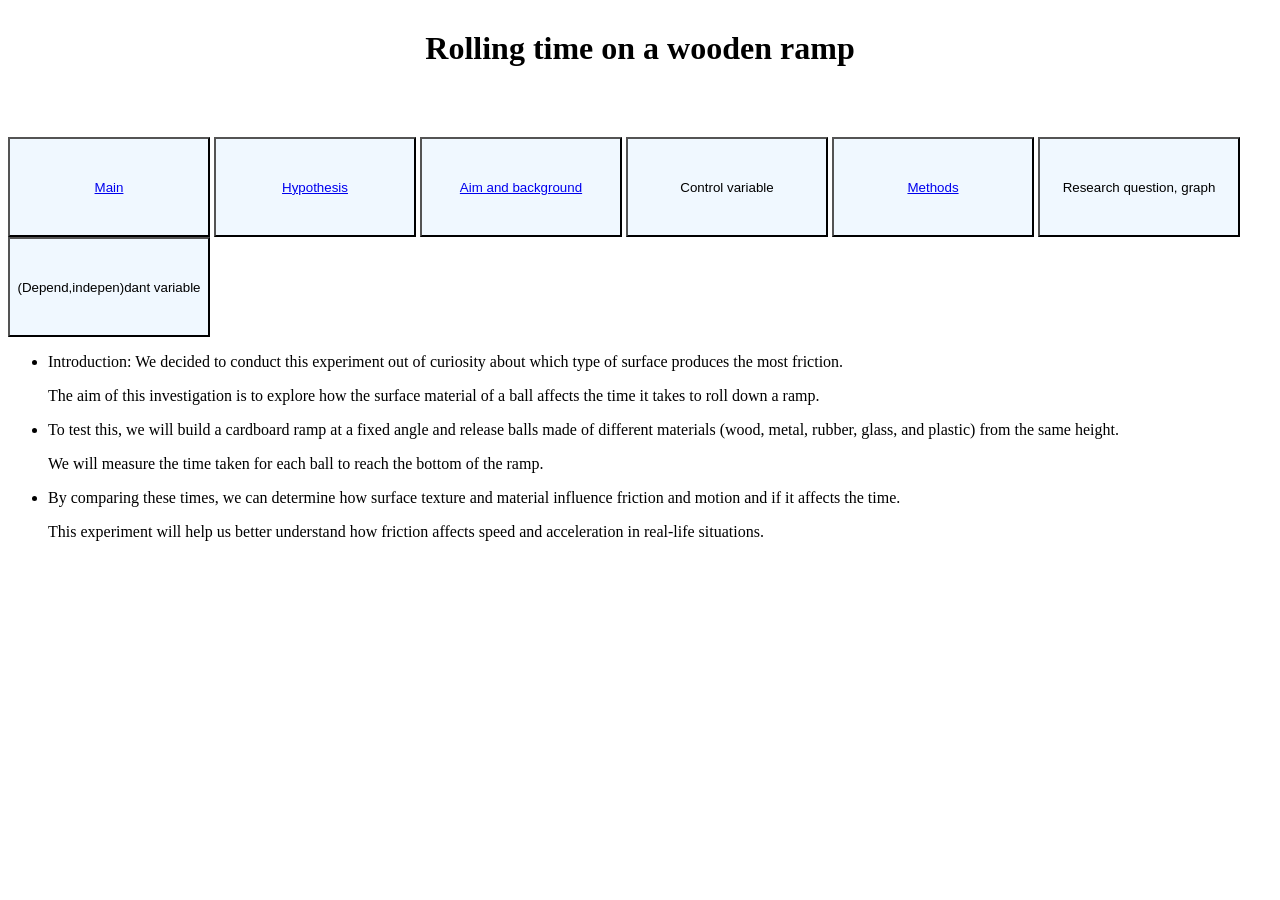
<file: Steam Project.html>
<html>  
<head>
     <link rel="stylesheet" href="Main-C.css">
</head>
    <body>
        <h1>Rolling time on a wooden ramp</h1>
        <button><a href="index.html">Main</a></button>
        <button><a href="Steam%20Project3.html">Hypothesis</a></button>
        <button><a href="Steam%20Project4.html">Aim and background</a></button>
        <button>Control variable</button>
        <button><a href="Steam%20Project6.html">Methods</a></button>
        <button>Research question, graph</button>
        <button>(Depend,indepen)dant variable</button>
        
        <ul>  
            <li>
                <p>Introduction: We decided to conduct this experiment out of curiosity about which type of surface produces the most friction. </p>
                <p>The aim of this investigation is to explore how the surface material of a ball affects the time it takes to roll down a ramp.</p>
            </li>
            <li>
                <p>To test this, we will build a cardboard ramp at a fixed angle and release balls made of different materials (wood, metal, rubber, glass, and plastic) from the same height. <p>We will measure the time taken for each ball to reach the bottom of the ramp.
            </li>
            <li>
                <p>By comparing these times, we can determine how surface texture and material influence friction and motion and if it affects the time. <p>This experiment will help us better understand how friction affects speed and acceleration in real-life situations.
            </li>
        
        </ul>
    </body>
</html>
</file>
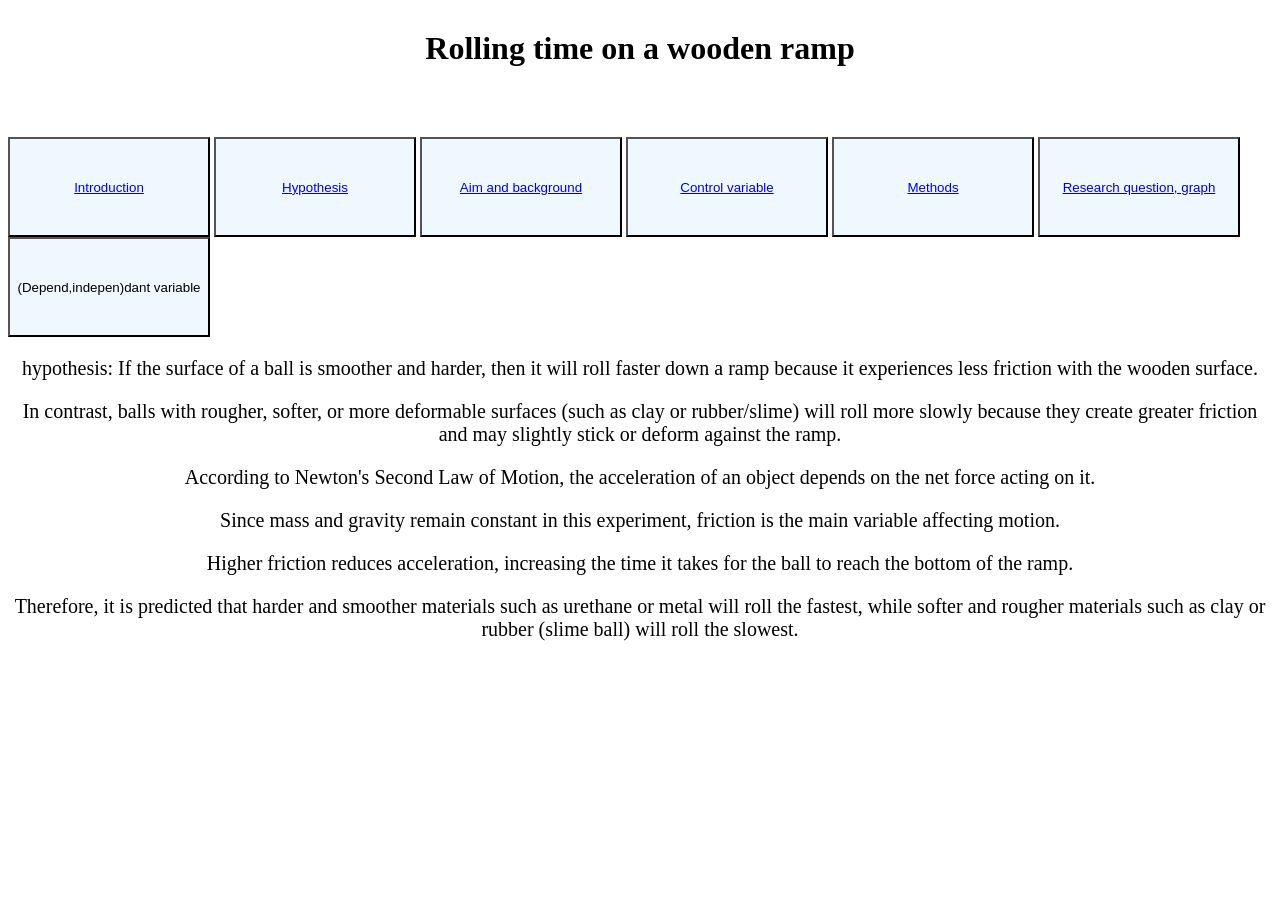
<file: Steam Project3.html>
<html>  
<head>
    <link rel="stylesheet" href="Main-C.css">
</head>
    <body>
        <h1>Rolling time on a wooden ramp</h1>
        <button><a href="Steam%20Project.html">Introduction</a></button>
        <button><a href="Steam%20Project3.html">Hypothesis</a></button>
        <button><a href="Steam%20Project4.html">Aim and background</a></button>
        <button><a href="Steam%20Project5.html">Control variable</a></button>
        <button><a href="Steam%20Project6.html">Methods</a></button>
        <button><a href="Steam%20Project7.html">Research question, graph</a></button>
        <button>(Depend,indepen)dant variable</button>
        
        <p class="sp3-p">hypothesis: If the surface of a ball is smoother and harder, then it will roll faster down a ramp because it experiences less friction with the wooden surface. </p>
        <p class="sp3-p">In contrast, balls with rougher, softer, or more deformable surfaces (such as clay or rubber/slime) will roll more slowly because they create greater friction and may slightly stick or deform against the ramp.</p>

        <p class="sp3-p">According to Newton's Second Law of Motion, the acceleration of an object depends on the net force acting on it. 
        <p class="sp3-p"> Since mass and gravity remain constant in this experiment, friction is the main variable affecting motion. 
        <p class="sp3-p">Higher friction reduces acceleration, increasing the time it takes for the ball to reach the bottom of the ramp.</p>


        <p class="sp3-p">Therefore, it is predicted that harder and smoother materials such as urethane or metal will roll the fastest, while softer and rougher materials such as clay or rubber (slime ball) will roll the slowest.</p>
           
    </body>
</html>
</file>
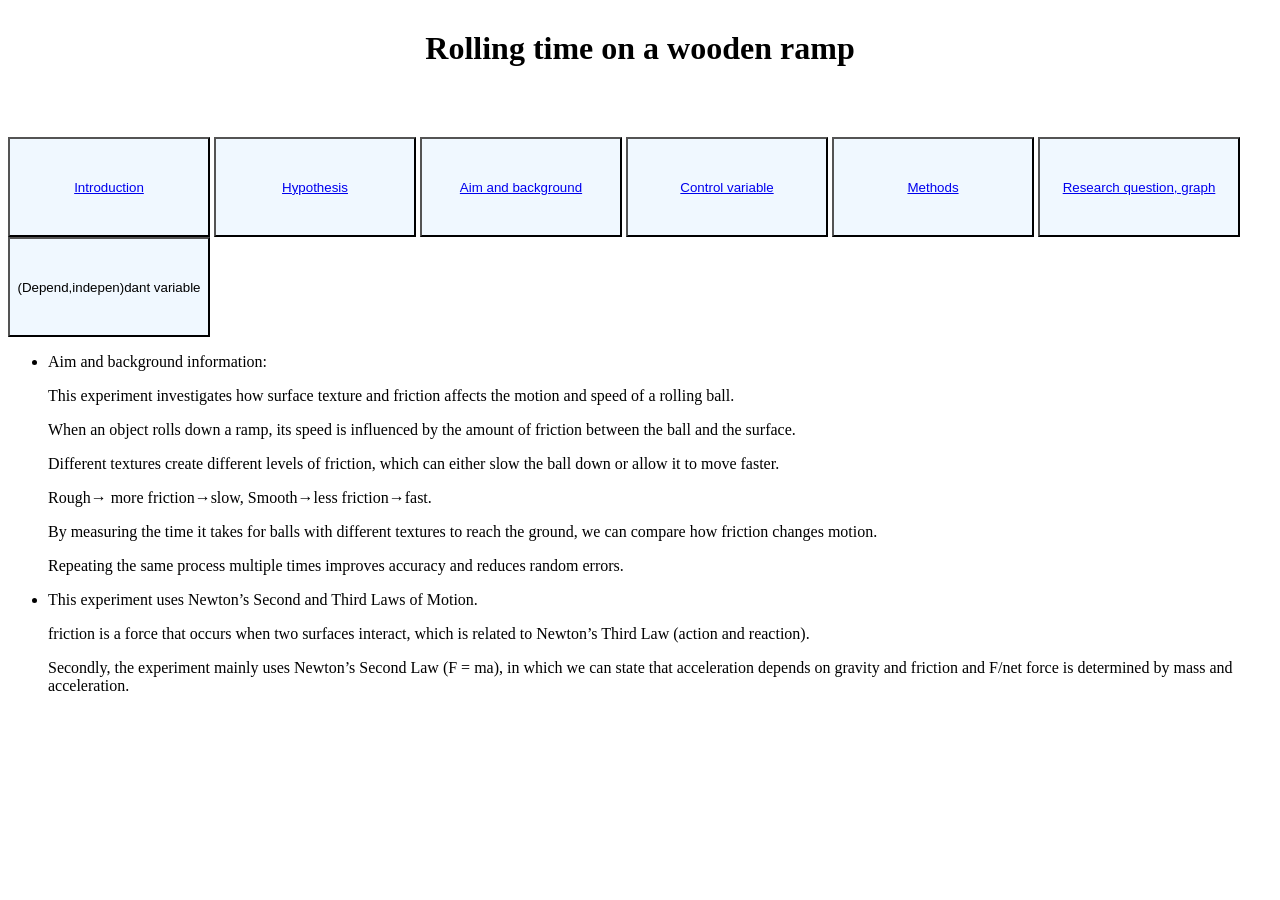
<file: Steam Project4.html>
<html>  
<head>
    <link rel="stylesheet" href="Main-C.css">
</head>
    <body>
        <h1>Rolling time on a wooden ramp</h1>
        <button><a href="Steam%20Project.html">Introduction</a></button>
        <button><a href="Steam%20Project3.html">Hypothesis</a></button>
        <button><a href="Steam%20Project4.html">Aim and background</a></button>
        <button><a href="Steam%20Project5.html">Control variable</a></button>
        <button><a href="Steam%20Project6.html">Methods</a></button>
        <button><a href="Steam%20Project7.html">Research question, graph</a></button>
        <button>(Depend,indepen)dant variable</button>
        
        
        <ul>  
            <li>
                <p>Aim and background information: <p>This experiment investigates how surface texture and friction affects the motion and speed of a rolling ball.</p> <p>When an object rolls down a ramp, its speed is influenced by the amount of friction between the ball and the surface.</p> <p>Different textures create different levels of friction, which can either slow the ball down or allow it to move faster.</p> <p>Rough→ more friction→slow, Smooth→less friction→fast.</p> <p>By measuring the time it takes for balls with different textures to reach the ground, we can compare how friction changes motion.</p> <p>Repeating the same process multiple times improves accuracy and reduces random errors.</p>

            </li>
            <li>
                <p>This experiment uses Newton’s Second and Third Laws of Motion.</p> <p>friction is a force that occurs when two surfaces interact, which is related to Newton’s Third Law (action and reaction).</p> <p>Secondly, the experiment mainly uses Newton’s Second Law (F = ma), in which we can state that acceleration depends on gravity and friction and F/net force is determined by mass and acceleration.</p>
       
<p>
            </li>
  </ul>
    </body>
</html>
</file>
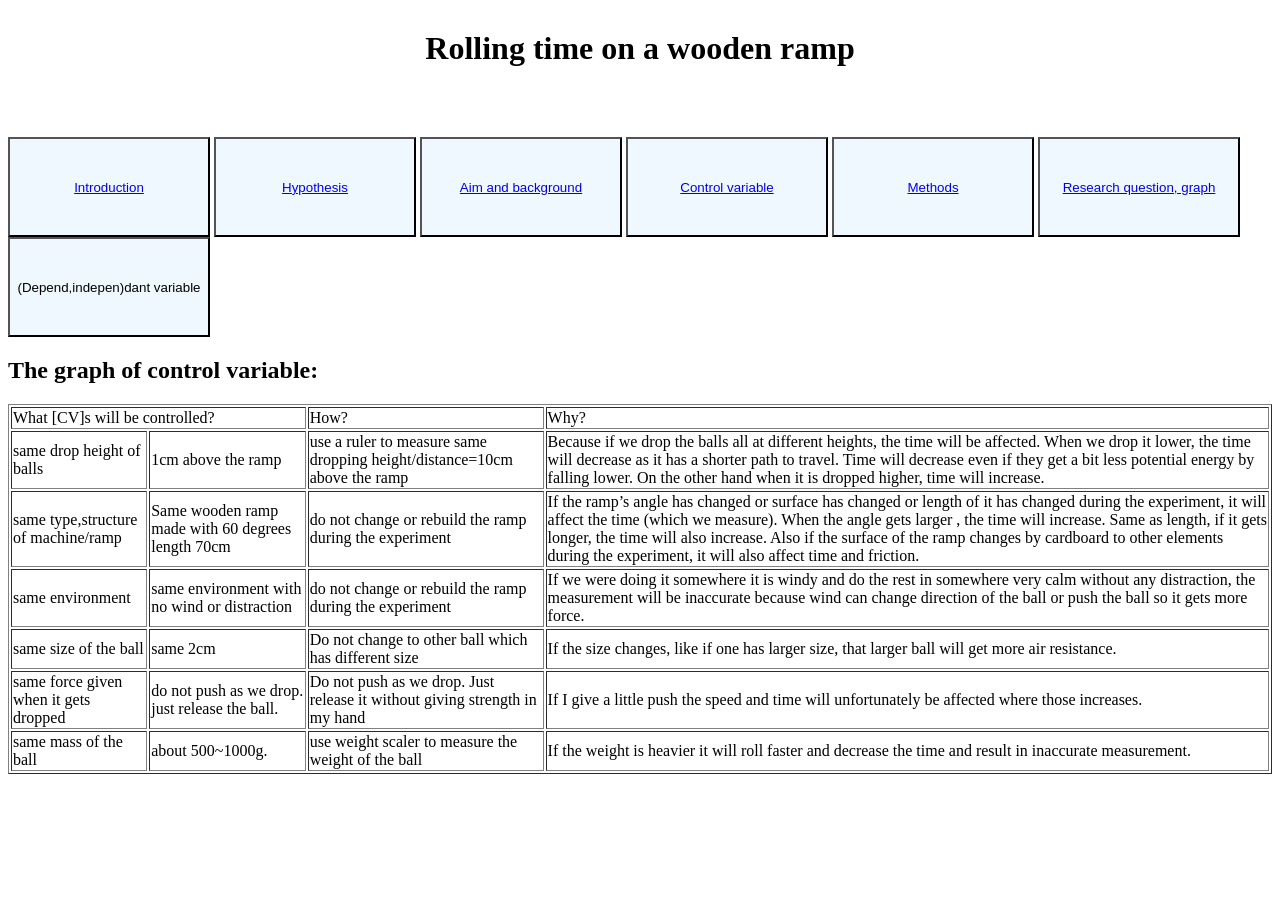
<file: Steam Project5.html>
<html>  
<head>
    <link rel="stylesheet" href="Main-C.css">
</head>
    <body>
        
        <h1>Rolling time on a wooden ramp</h1>
        <button><a href="Steam%20Project.html">Introduction</a></button>
        <button><a href="Steam%20Project3.html">Hypothesis</a></button>
        <button><a href="Steam%20Project4.html">Aim and background</a></button>
        <button><a href="Steam%20Project5.html">Control variable</a></button>
        <button><a href="Steam%20Project6.html">Methods</a></button>
        <button><a href="Steam%20Project7.html">Research question, graph</a></button>
        <button>(Depend,indepen)dant variable</button>
    
        
        <h2>The graph of control variable: </h2>
        <table border="1">
        <tr>
            <td colspan="2">What [CV]s will be controlled?</td>
            <td>How?</td>
            <td>Why?</td>
        </tr>
        
        <tr>
            <td>same drop height of balls</td>
            <td>1cm above the ramp</td>
            <td>use a ruler to measure same dropping height/distance=10cm above the ramp</td>
            <td>Because if we drop the balls all at different heights, the time will be affected. When we drop it lower, the time will decrease as  it has a shorter path to travel. Time will decrease even if they get a bit less potential energy by falling lower. On the other hand when it is dropped higher, time will increase.</td>
        </tr>
            
        <tr>
            <td>same type,structure of machine/ramp</td>
            <td>Same wooden ramp made with 60 degrees length 70cm</td>
            <td>do not change or rebuild  the ramp during the experiment</td>
            <td>If the ramp’s angle has changed or surface has changed or length of it has changed during the experiment, it will affect the time (which we measure). When the angle gets larger , the time will increase. Same as length, if it gets longer, the time will also increase. Also if the surface of the ramp changes by cardboard to other elements during the experiment, it will also affect time and friction.</td>
        </tr>
        
        <tr>
            <td>same environment</td>
            <td>same environment with no wind or distraction</td>
            <td>do not change or rebuild  the ramp during the experiment</td>
            <td>If we were doing it somewhere it is windy and do the rest in somewhere very calm without any distraction, the measurement will be inaccurate because wind can change direction of the ball or push the ball so it gets more force.</td>
        </tr>
            
        <tr>
            <td>same size of the ball</td>
            <td>same 2cm</td>
            <td>Do not change to other ball which has different size</td>
            <td>If the size changes, like if one has larger size, that larger ball will get more air resistance.</td>
        </tr>
            
        <tr>
            <td>same force given when it gets dropped</td>
            <td>do not push as we drop. just release the ball.</td>
            <td>Do not push as we drop. Just release it without giving strength in my hand</td>
            <td>If I give a little push the speed and time will unfortunately be affected where those increases.</td>
        </tr>
            
        <tr>
            <td>same mass of the ball</td>
            <td>about 500~1000g.</td>
            <td>use weight scaler to measure the weight of the ball</td>
            <td>If the weight is heavier it will roll faster and decrease the time and result in inaccurate measurement.</td>
        </tr>
        </table>
    </body>
</html>
</file>
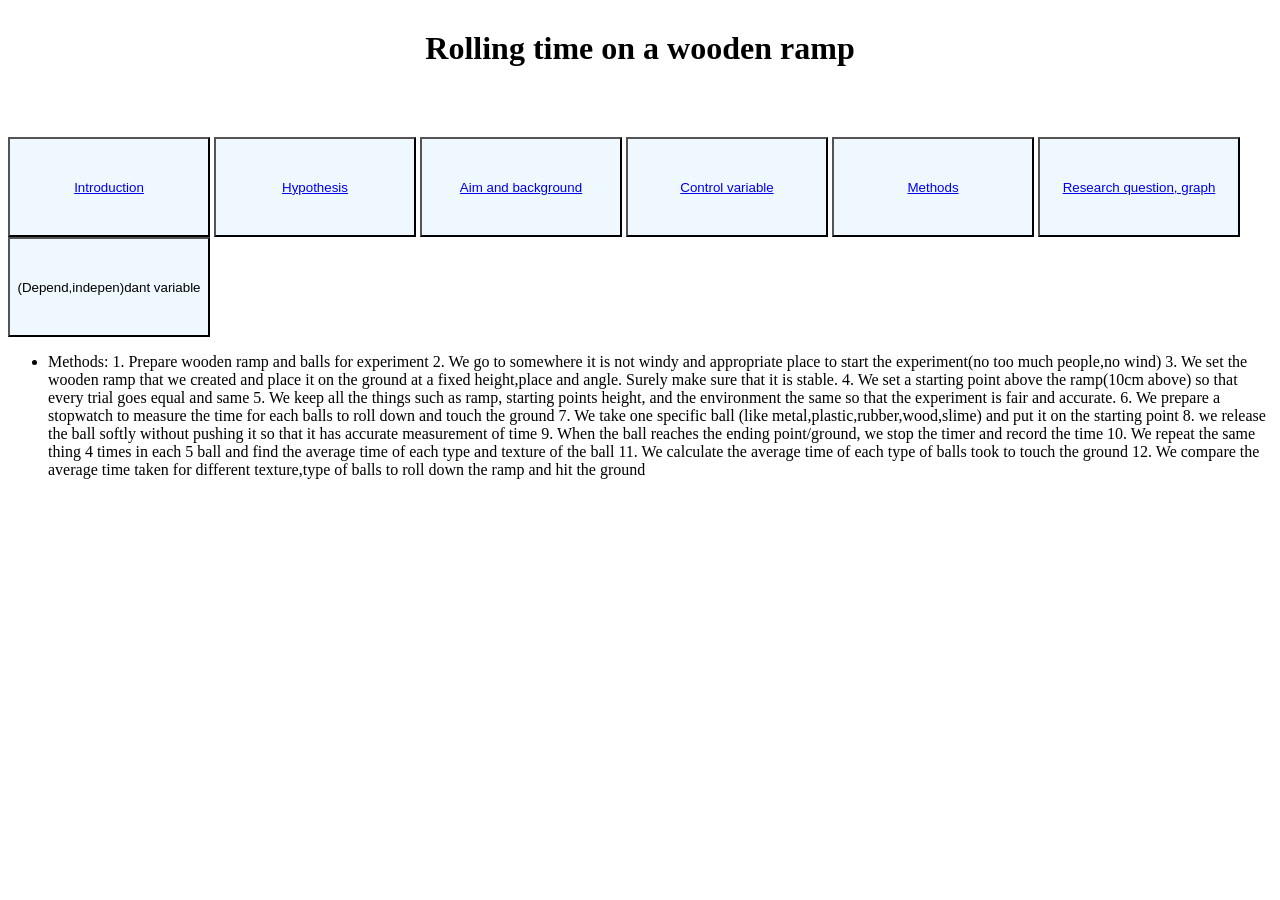
<file: Steam Project6.html>
<html>  
<head>
    <link rel="stylesheet" href="Main-C.css">
</head>
    <body>
        <h1>Rolling time on a wooden ramp</h1>
        <button><a href="Steam%20Project.html">Introduction</a></button>
        <button><a href="Steam%20Project3.html">Hypothesis</a></button>
        <button><a href="Steam%20Project4.html">Aim and background</a></button>
        <button><a href="Steam%20Project5.html">Control variable</a></button>
        <button><a href="Steam%20Project6.html">Methods</a></button>
        <button><a href="Steam%20Project7.html">Research question, graph</a></button>
        <button>(Depend,indepen)dant variable</button>
        
        
        <ul>  
            <li>
                <p>Methods: 1. Prepare wooden ramp and balls for experiment
                            2. We go to somewhere it is not windy and appropriate place to start the experiment(no too much people,no wind)
                            3. We set the wooden ramp that we created and place it on the ground at a fixed height,place and angle. Surely make sure that it is stable.
                            4. We set a starting point above the ramp(10cm above) so that every trial goes equal and same
                            5. We keep all the things such as ramp, starting points height, and the environment the same so that the experiment is fair and accurate.
                            6. We prepare a stopwatch to measure the time for each balls to roll down and touch the ground
                            7. We take one specific ball (like metal,plastic,rubber,wood,slime) and put it on the starting point
                            8. we release the ball softly without pushing it so that it has accurate measurement of time
                            9. When the ball reaches the ending point/ground, we stop the timer and record the time
                            10. We repeat the same thing 4 times in each 5 ball and find the average time of each type and texture of the ball
                            11. We calculate the average time of each type of balls took to touch the ground
                            12. We compare the average time taken for different texture,type of balls to roll down the ramp and hit the ground

<p>
            </li>
  </ul>
    </body>
</html>
</file>
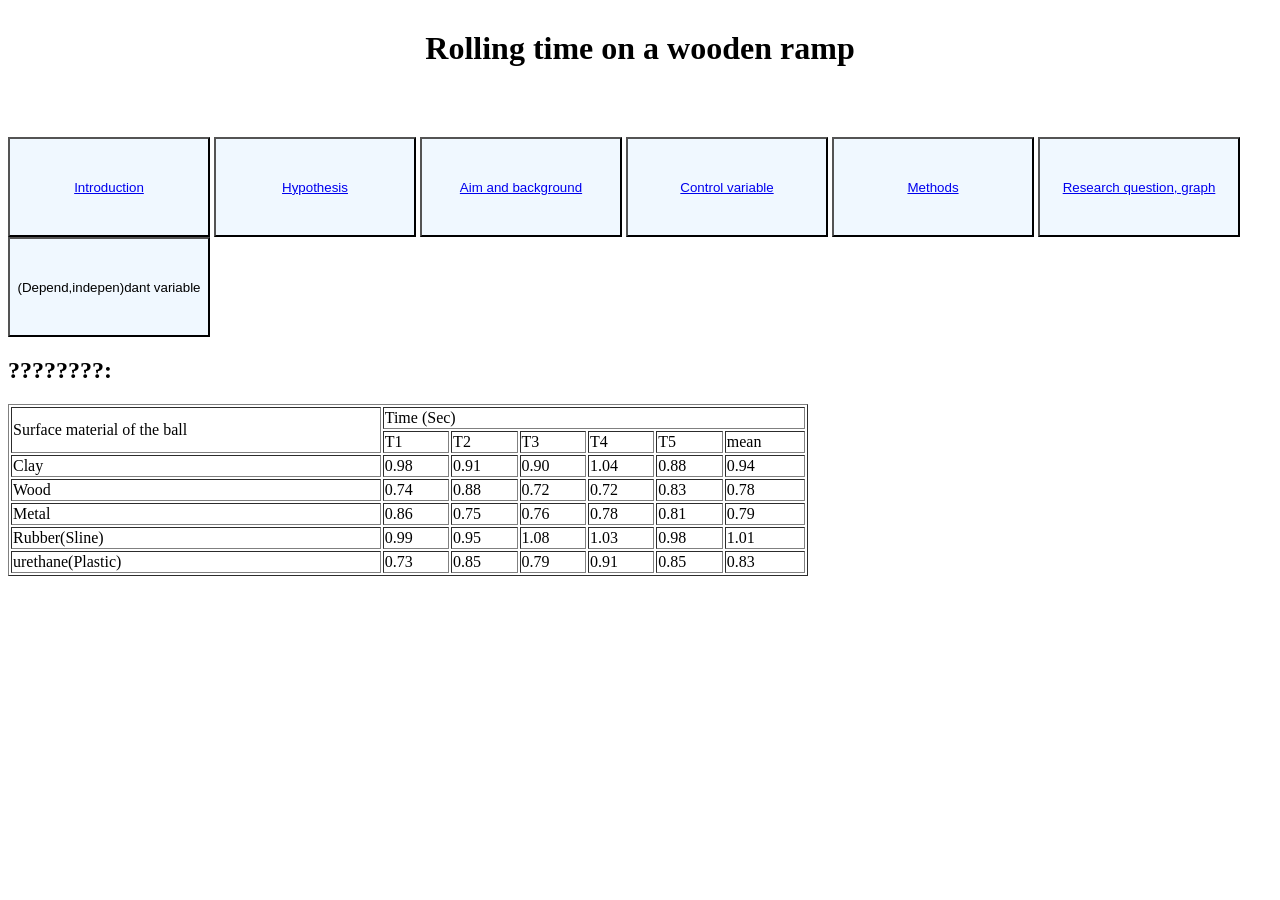
<file: Steam Project7.html>
<html>  
<head>
    <link rel="stylesheet" href="Main-C.css">
</head>
    <body>
        
        <h1>Rolling time on a wooden ramp</h1>
        <button><a href="Steam%20Project.html">Introduction</a></button>
        <button><a href="Steam%20Project3.html">Hypothesis</a></button>
        <button><a href="Steam%20Project4.html">Aim and background</a></button>
        <button><a href="Steam%20Project5.html">Control variable</a></button>
        <button><a href="Steam%20Project6.html">Methods</a></button>
        <button><a href="Steam%20Project7.html">Research question, graph</a></button>
        <button>(Depend,indepen)dant variable</button>
    
        
        <h2>????????: </h2>
        <table border="1" width=800px>
        <tr>
            <td rowspan="2">Surface material of the ball</td>
            <td colspan="7">Time (Sec)</td>
        </tr>
        <tr>
            <td>T1</td>
            <td>T2</td>
            <td>T3</td>
            <td>T4</td>
            <td>T5</td>
            <td>mean</td>
        </tr>
        
        <tr>
            <td>Clay</td>
            <td>0.98</td>
            <td>0.91</td>
            <td>0.90</td>
            <td>1.04</td>
            <td>0.88</td>
            <td>0.94</td>
        </tr>
        
        <tr>
            <td>Wood</td>
            <td>0.74</td>
            <td>0.88</td>
            <td>0.72</td>
            <td>0.72</td>
            <td>0.83</td>
            <td>0.78</td>
        </tr>
       
        <tr>
            <td>Metal</td>
            <td>0.86</td>
            <td>0.75</td>
            <td>0.76</td>
            <td>0.78</td>
            <td>0.81</td>
            <td>0.79</td>
        </tr>
            
        <tr>
            <td>Rubber(Sline)</td>
            <td>0.99</td>
            <td>0.95</td>
            <td>1.08</td>
            <td>1.03</td>
            <td>0.98</td>
            <td>1.01</td>
        </tr>
            
        
            
        <tr>
            <td>urethane(Plastic)</td>
            <td>0.73</td>
            <td>0.85</td>
            <td>0.79</td>
            <td>0.91</td>
            <td>0.85</td>
            <td>0.83</td>
        </tr>
            
        </table>
    </body>
</html>
</file>
<file: Main-C.css>
button{
    width: 202;
    height: 100;
    background-color: aliceblue
}

.divclass{
    margin-top: 30px;
    column-gap: 15px;
    display: flex;
    justify-content: center;
}

h1{
    margin-top: 30px;
    text-align: center;
    margin-bottom: 70px;
}

.sp3-p{
    text-align: center;
    font-size: 20px;
}
</file>
